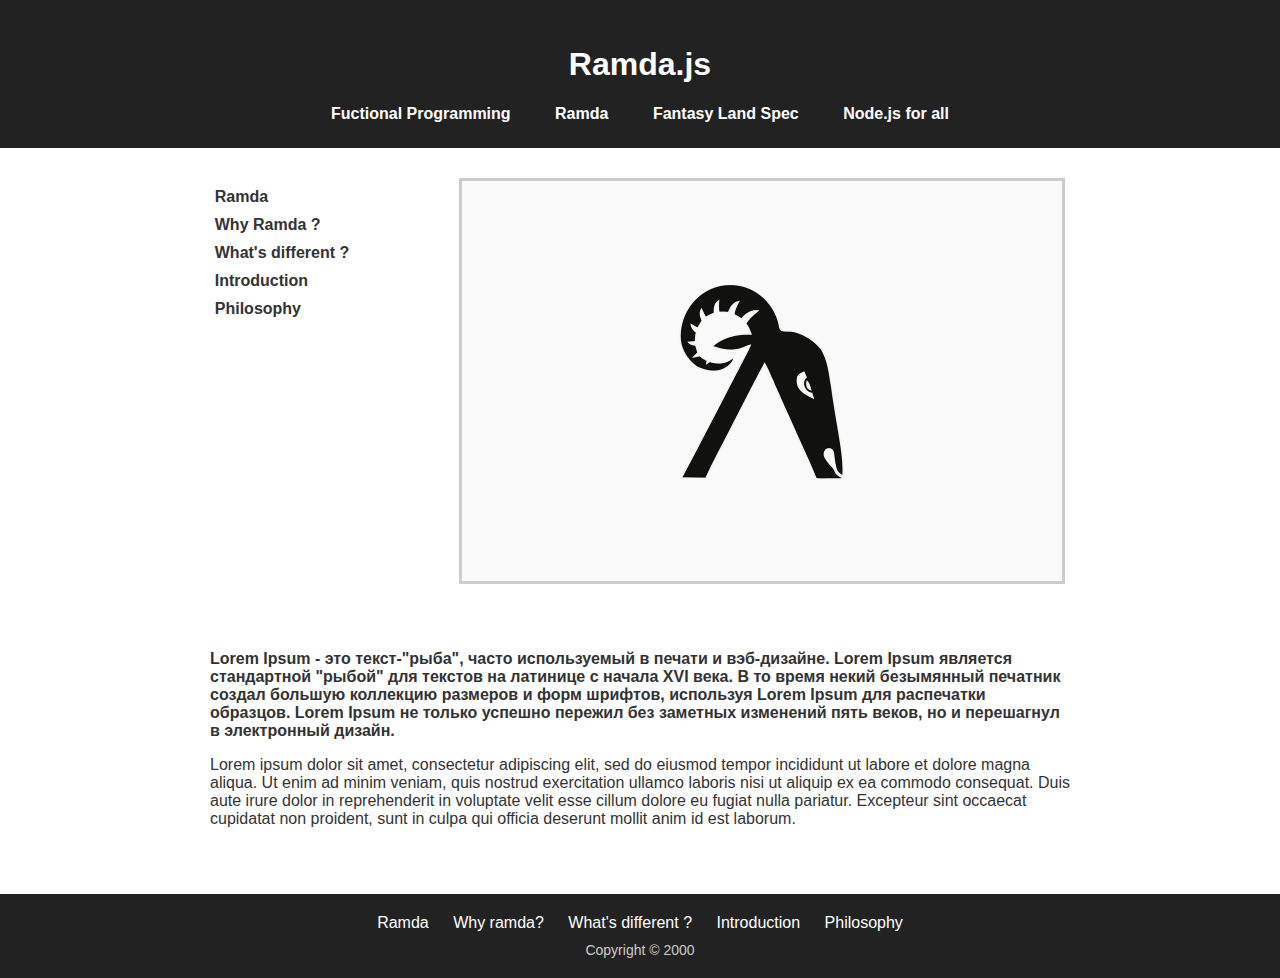
<file: 2_lab_csshtml/index.html>
<!DOCTYPE html>
<html lang="uk">
<head>
    <meta charset="UTF-8">
    <meta name="viewport" content="width=device-width, initial-scale=1.0">
    <title>Ramda.js</title>

    <link rel="preconnect" href="https://fonts.google.com">
    <link rel="stylesheet" href="style.css">


</head>
<body>
    <div class="wrapper">

        <header class="header">
            <h1 class="logo">
                <a href="#">Ramda.js</a>
            </h1>

        <nav class="nav">
            <ul>
                <li><a href="#">Fuctional Programming</a></li>
                <li><a href="#">Ramda</a></li>
                <li><a href="#">Fantasy Land Spec</a></li>
                <li><a href="#">Node.js for all</a></li>
            </ul>
        </nav>
    </header>

    <main>
        <aside class="sidebar">
        <ul>
          <li><a href="#">Ramda</a></li>
          <li><a href="#">Why Ramda ?</a></li>
          <li><a href="#">What's different ?</a></li>
          <li><a href="#">Introduction</a></li>
          <li><a href="#">Philosophy</a></li>
        </ul>
      </aside>

  
       <section class="image-block"> 
        <img src="goat.png" alt="Ramda img" >
      </section>
       
         <section class="content">
            <div class="container">
                
            
                
                <p class="content-intro">
                     Lorem Ipsum - это текст-"рыба", часто используемый в печати и вэб-дизайне. Lorem Ipsum является стандартной "рыбой" для текстов на латинице с начала XVI века. В то время некий безымянный печатник создал большую коллекцию размеров и форм шрифтов, используя Lorem Ipsum для распечатки образцов. Lorem Ipsum не только успешно пережил без заметных изменений пять веков, но и перешагнул в электронный дизайн.
                </p>
                    <p>
Lorem ipsum dolor sit amet, consectetur adipiscing elit, sed do eiusmod tempor incididunt ut labore et dolore magna aliqua. Ut enim ad minim veniam, quis nostrud exercitation ullamco laboris nisi ut aliquip ex ea commodo consequat. Duis aute irure dolor in reprehenderit in voluptate velit esse cillum dolore eu fugiat nulla pariatur. Excepteur sint occaecat cupidatat non proident, sunt in culpa qui officia deserunt mollit anim id est laborum.                    </p>
                </div>
      

    </main>

    <footer class="footer">
        <div class="footer-links">
            <a href="#">Ramda</a> 
              <a href="#">Why ramda?</a>
            <a href="#">What's different ?</a> 
            <a href="#">Introduction</a> 
            <a href="#">Philosophy</a> 
        </div>
        
        <p class="footer-copyright">
            Copyright © 2000
        </p>
    </footer>

</body>
</file>
<file: 2_lab_csshtml/style.css>
/* ====== Загальні стилі ====== */
body {
  font-family: Arial, sans-serif;
  margin: 0;
  background: #f4f4f4;
  color: #333;
}

.wrapper {
  width: 1280px;
  margin: 0 auto;
  background: #fff;
  box-shadow: 0 0 10px rgba(0,0,0,0.1);
}

/* ====== Шапка сайту ====== */
.header {
  background-color: #222;
  color: #fff;
  text-align: center;
  padding: 25px 0;
}

.logo a {
  text-decoration: none;
  color: #fff;
  font-size: 32px;
  font-weight: bold;
}

/* ====== Верхнє меню ====== */
.nav ul {
  list-style: none;        /* Прибирає крапки */
  margin: 0;
  padding: 0;
  text-align: center;
}

.nav li {
  display: inline-block;   /* Розташовує пункти в один ряд */
  margin: 0 20px;
}

.nav a {
  color: #fff;
  text-decoration: none;
  font-weight: bold;
  font-size: 16px;
  transition: color 0.3s ease;
}

.nav a:hover {
  color: #00b894;
}

/* ====== Основний контент ====== */
main {
  padding: 30px;
  text-align: center;
}

/* ====== Бокове меню ====== */
.sidebar {
  display: inline-block;
  width: 200px;
  vertical-align: top;
  text-align: left;
}

.sidebar ul {
  list-style: none;
  padding: 0;
  margin: 0;
}

.sidebar li {
  margin: 10px 0;
}

.sidebar a {
  text-decoration: none;
  color: #333;
  font-weight: bold;
  transition: color 0.3s ease;
}

.sidebar a:hover {
  color: #00b894;
}

/* ====== Зображення (в рамці) ====== */
.image-block {
  display: inline-block;
  width: 600px;
  height: 400px;
  border: 3px solid #ccc;
  vertical-align: top;
  margin-left: 40px;
  text-align: center;
  line-height: 400px; /* Центрування по вертикалі */
  background: #fafafa;
}

.image-block img {
  max-width: 100%;
  max-height: 100%;
  vertical-align: middle;
}

/* ====== Текстовий блок ====== */
.content {
  display: inline-block;
  width: 900px;
  text-align: left;
  margin-top: 30px;
}

.container {
  padding: 20px;
}

.content-intro {
  font-weight: bold;
  margin-bottom: 15px;
}

/* ====== Футер ====== */
.footer {
  background: #222;
  color: #fff;
  padding: 20px 40px;
  text-align: center;
}

.footer-links {
  margin-bottom: 10px;
}

.footer-links a {
  color: #fff;
  text-decoration: none;
  margin: 0 10px;
  display: inline-block;
  transition: color 0.3s ease;
}

.footer-links a:hover {
  color: #00b894;
}

.footer-copyright {
  font-size: 14px;
  color: #ccc;
  margin: 0;
}
</file>
